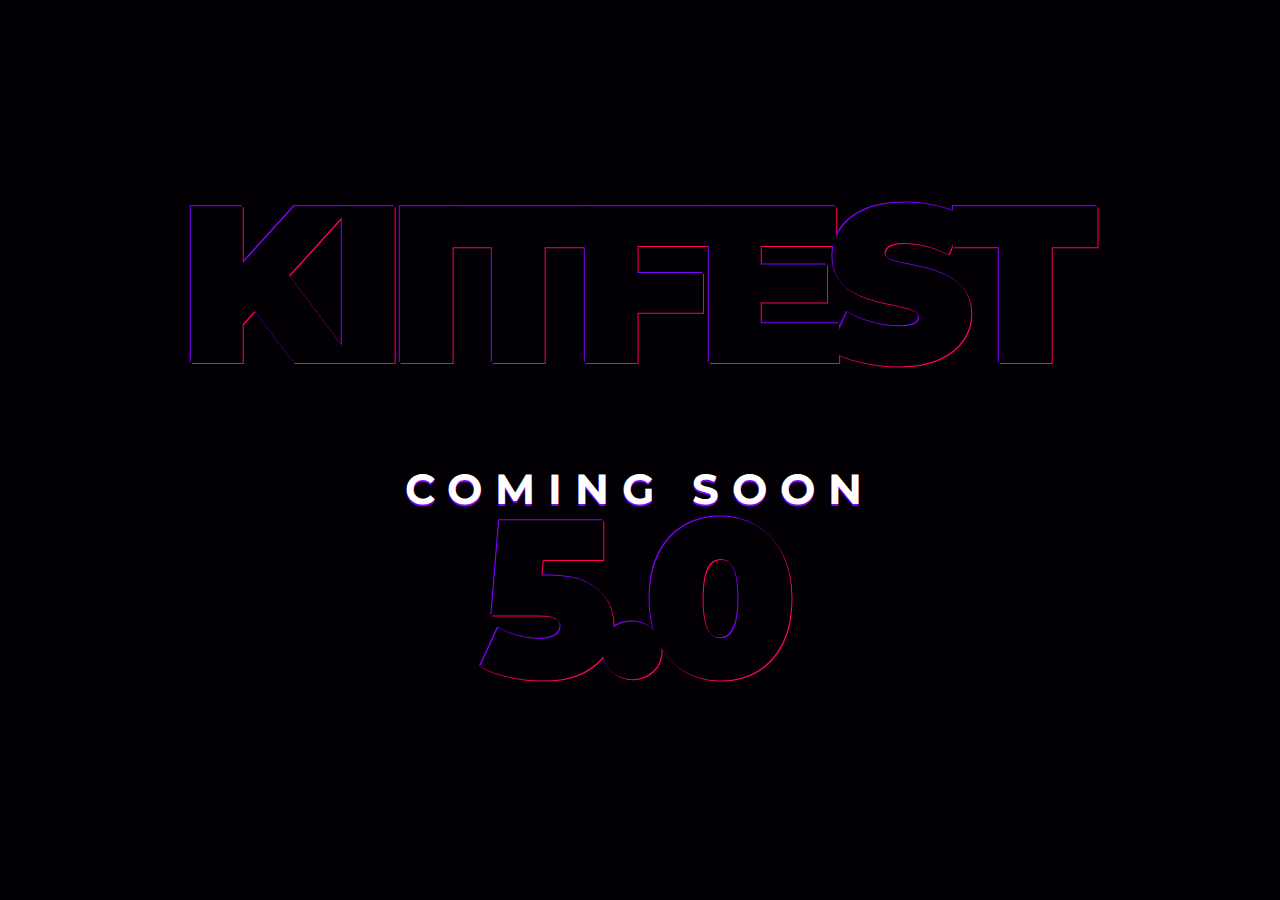
<file: 404/index.html>
<!DOCTYPE html>
<html lang="en">

<head>
	<meta charset="utf-8">
	<meta http-equiv="X-UA-Compatible" content="IE=edge">
	<meta name="viewport" content="width=device-width, initial-scale=1">
	<!-- The above 3 meta tags *must* come first in the head; any other head content must come *after* these tags -->

	<title>KIITFEST 5.0</title>

	<!-- Google font -->
	<link href="https://fonts.googleapis.com/css?family=Montserrat:700,900" rel="stylesheet">

	<!-- Custom stlylesheet -->
	<link type="text/css" rel="stylesheet" href="css/style.css" />

	<!-- HTML5 shim and Respond.js for IE8 support of HTML5 elements and media queries -->
	<!-- WARNING: Respond.js doesn't work if you view the page via file:// -->
	<!--[if lt IE 9]>
		  <script src="https://oss.maxcdn.com/html5shiv/3.7.3/html5shiv.min.js"></script>
		  <script src="https://oss.maxcdn.com/respond/1.4.2/respond.min.js"></script>
		<![endif]-->

</head>

<body>

	<div id="notfound">
		<div class="notfound">
			<div class="notfound-404">
				<h1>KIITFEST 5.0</h1><br/>
				<h2>COMING SOON</h2>
			</div>
			
		</div>
	</div>

</body><!-- This templates was made by Colorlib (https://colorlib.com) -->

</html>
</file>
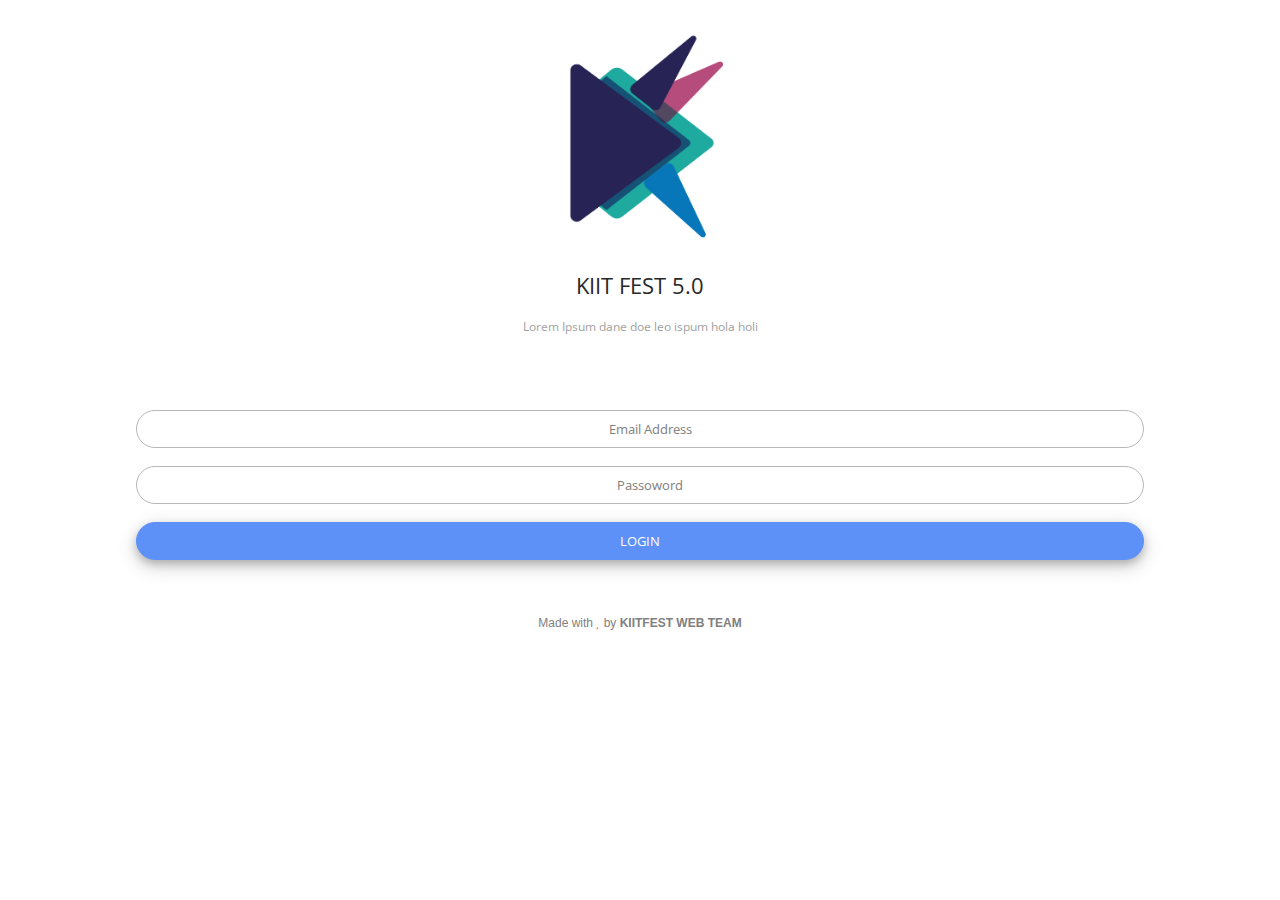
<file: register/index.html>
<html lang="en"><head>
<link href="https://fonts.googleapis.com/css?family=Open+Sans:300" rel="stylesheet">
<link href="https://cdnjs.cloudflare.com/ajax/libs/font-awesome/4.7.0/css/font-awesome.min.css" rel="stylesheet">
<link rel="stylesheet" href="https://use.fontawesome.com/releases/v5.0.12/css/all.css" integrity="sha384-G0fIWCsCzJIMAVNQPfjH08cyYaUtMwjJwqiRKxxE/rx96Uroj1BtIQ6MLJuheaO9" crossorigin="anonymous">
<link rel="manifest" href="manifest.json">



<title>SalesAuth</title>
<meta charset="utf-8">
<meta name="viewport" content="width=device-width, initial-scale=1">
<style>
* {
    box-sizing: border-box;
    font-family: Arial, Helvetica, sans-serif;
}

body {
  margin: 0;
  font-family: Arial, Helvetica, sans-serif;
}
::placeholder {
    color:gray;
    opacity: 1;font-family: 'Open Sans', sans-serif;

    padding-left: 20px;/* Firefox */
}
/* Style the content */
.content {
    background-color: white;
    font-family: 'Open Sans', sans-serif;

    padding: 20px;
    height: 400px; /* Should be removed. Only for demonstration */
}

/* Style the footer */
.footer {
    background-color: white;
    padding: 10px;
    padding-top: 10px;
}
</style>
</head>
<body>

<div class="content"><center>
<img src="kf.png" height="250px" style="padding-bottom: 10px"><br>
<font style="font-family: 'Open Sans', sans-serif;font-size: 22px;color: #292929;">KIIT FEST 5.0</font><br><br>
<font style="font-family: 'Open Sans', sans-serif;font-size: 12px;color: #a09f9f;">
  Lorem Ipsum dane doe leo ispum hola holi 
</font>

</center>
 </div>

<div class="footer"><center>

<form method="POST" action="checklogin.php">
  <input type="email" placeholder="Email Address" name="email" style="border: 0.7px #b9b7b7 solid;border-radius: 20px;width: 80%;height: 38px;text-align: center;outline: none;color: gray">
  <br><br>
<input type="password" placeholder="Passoword" name="password" style="border: 0.7px #b9b7b7 solid;border-radius: 20px;width: 80%;height: 38px;text-align: center;outline: none;color: gray">
  <br><br>
<button type="submit" style="border: 0.7px  #5e91f8 solid;border-radius: 20px;width: 80%;height: 38px;background-color: #5e91f8;box-shadow: 0 4px 8px 0 rgba(0, 0, 0, 0.2), 0 6px 20px 0 rgba(0, 0, 0, 0.19);color:white;font-family: 'Open Sans', sans-serif;

  " ;="">LOGIN
</button>
</form>
  </center>

</div><center><div style="margin-top: 30px;bottom: 0px;height: 30px;width: 100%; font-size: 12px;color: gray">Made with <i class="fas fa-heart" style="color: red;"></i> by <b>KIITFEST WEB TEAM</b>
</div></center>




</body></html>
</file>
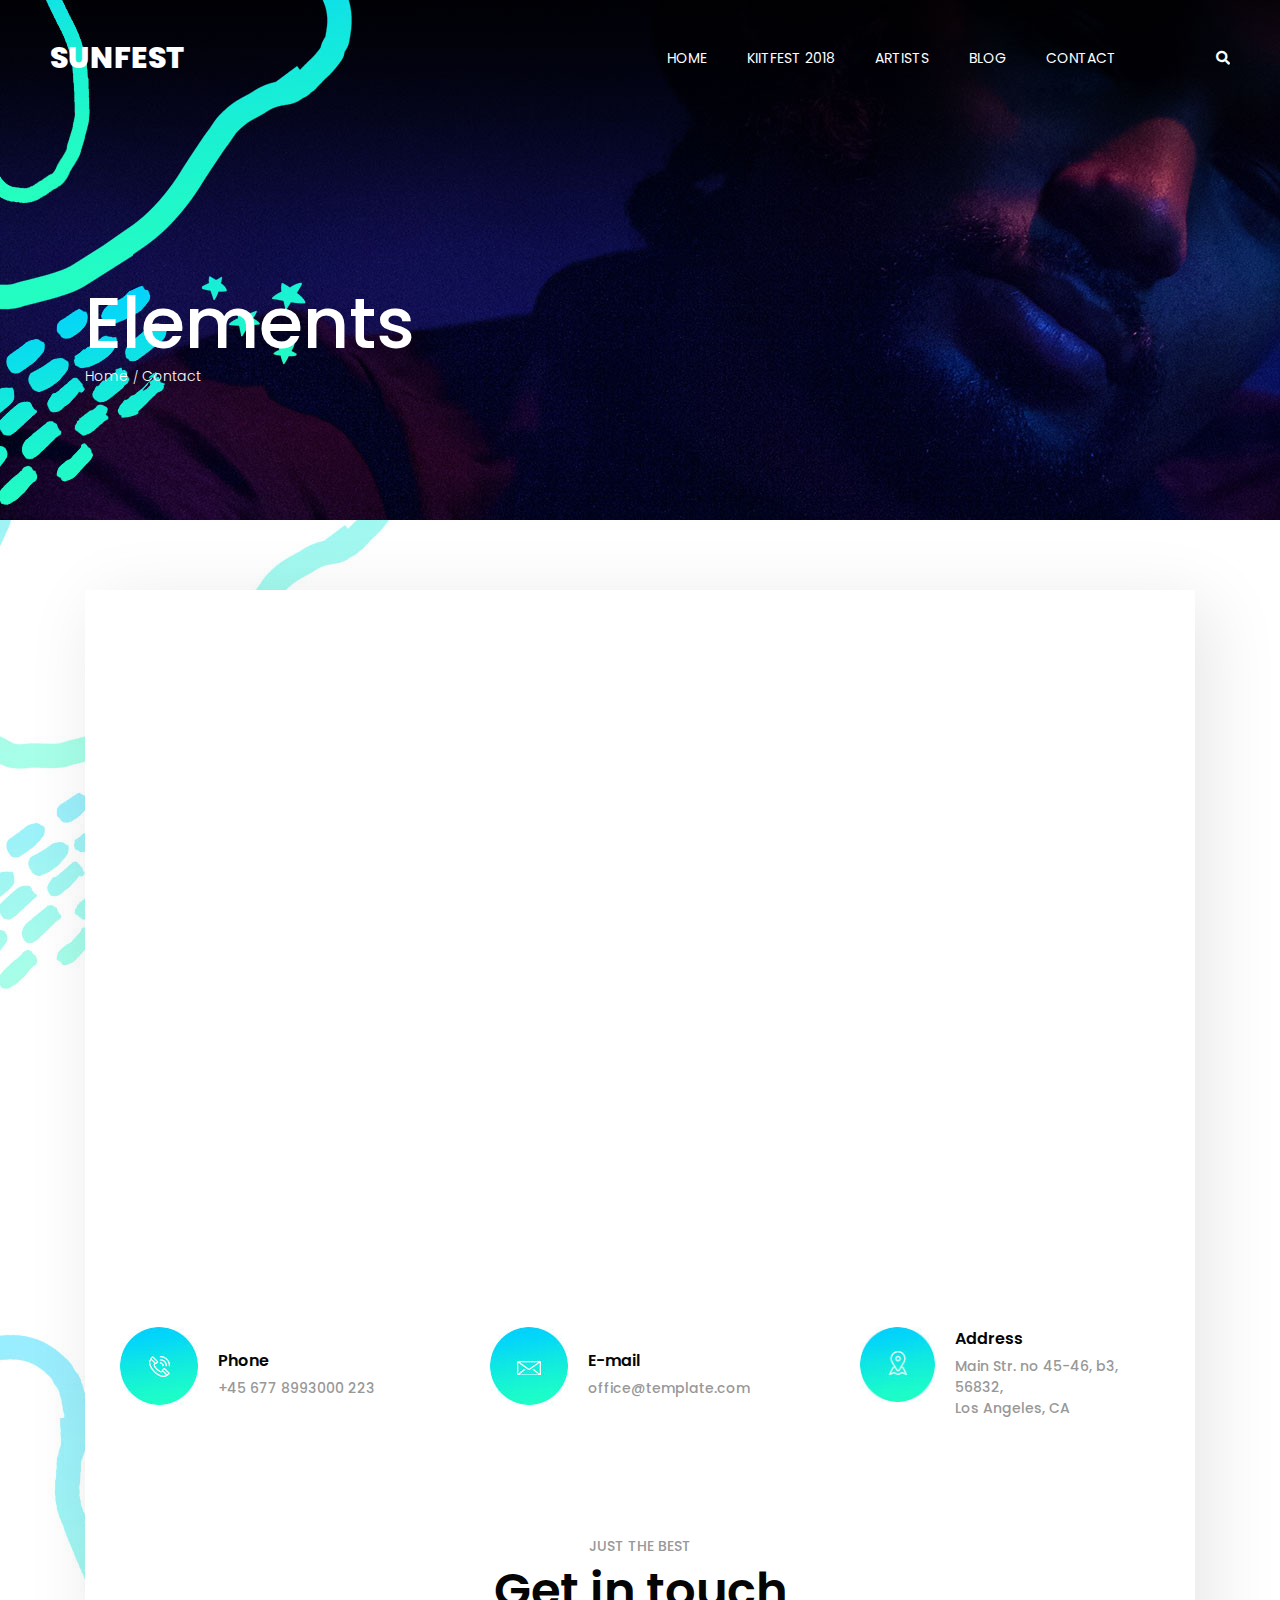
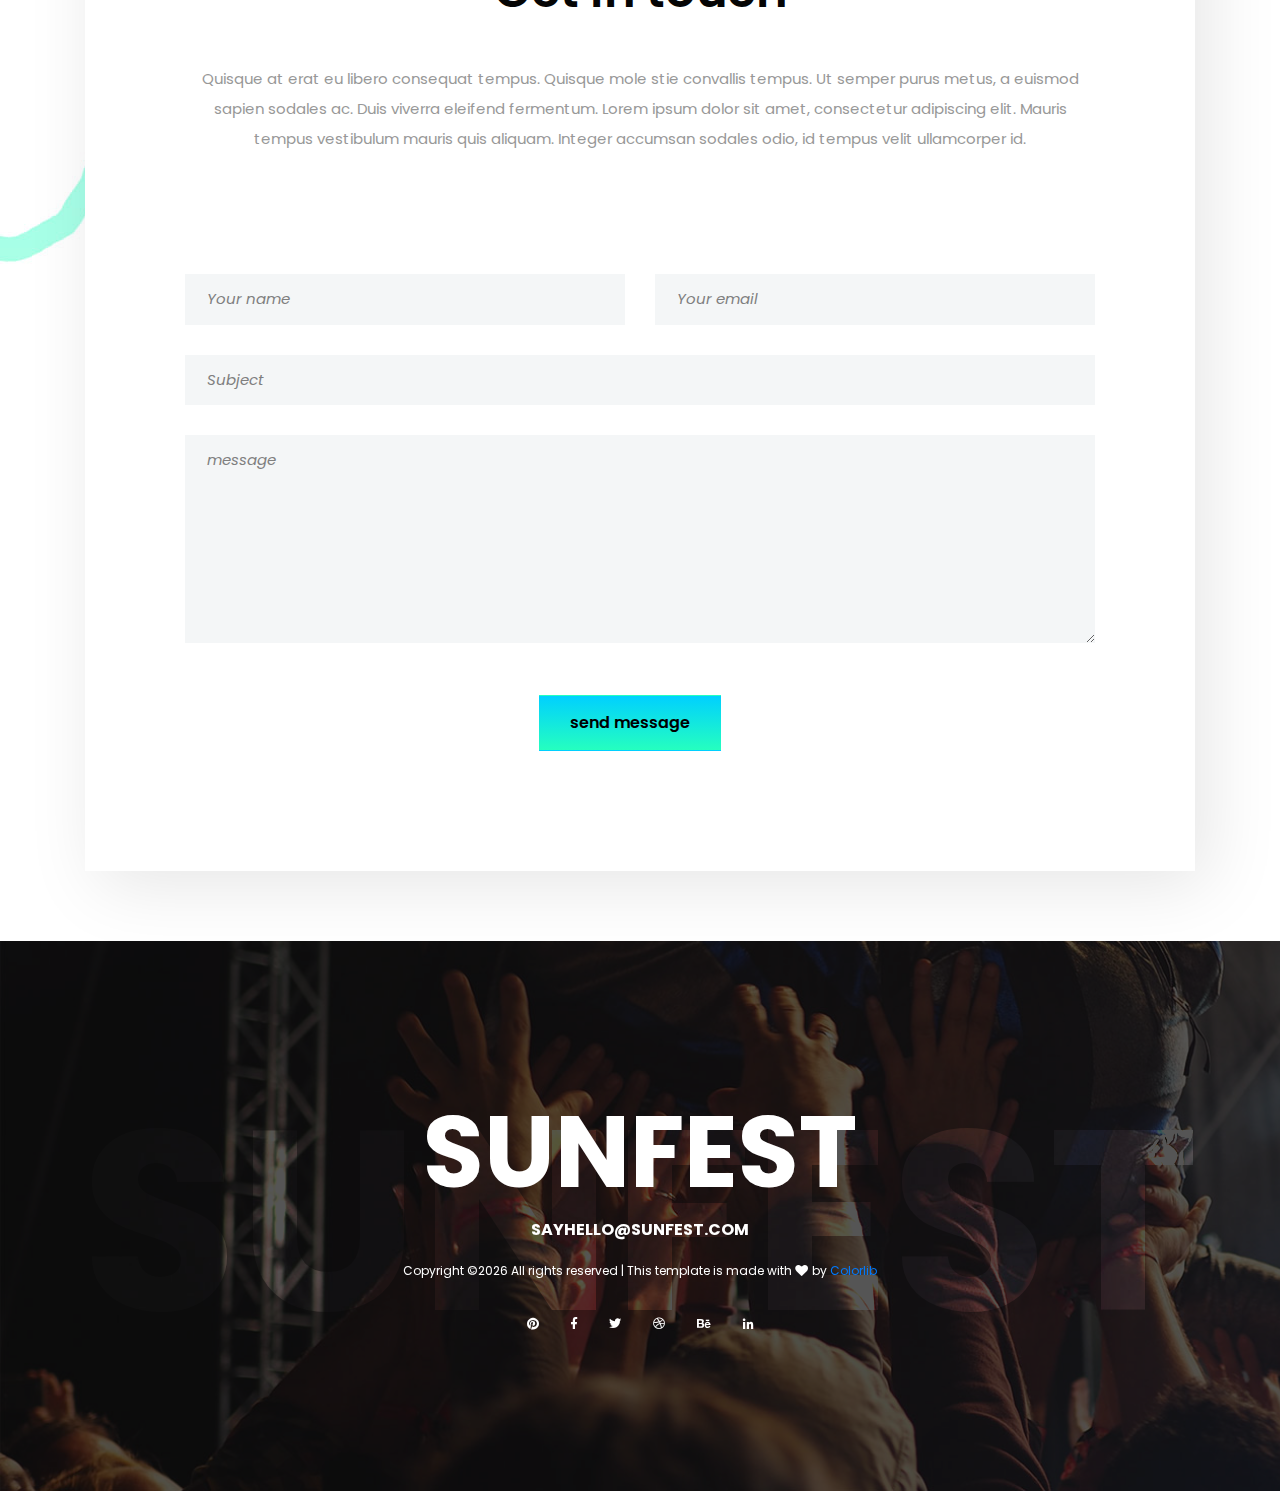
<file: contact.html>
<!DOCTYPE html>
<html lang="en" dir="ltr">
<head>
    <!-- Required meta tags -->
    <meta charset="utf-8">
    <meta name="viewport" content="width=device-width, initial-scale=1, shrink-to-fit=no">

    <title>Hello World!</title>

    <link href="https://fonts.googleapis.com/css?family=Poppins:300,400,500,600,700" rel="stylesheet">
    <!-- Bootstrap CSS -->
    <link rel="stylesheet" href="css/bootstrap.min.css">

    <!-- FontAwesome CSS -->
    <link rel="stylesheet" href="css/fontawesome-all.min.css">

    <!-- Swiper CSS -->
    <link rel="stylesheet" href="css/swiper.min.css">

    <!-- Styles -->
    <link rel="stylesheet" href="style.css">
</head>

<body class="contact-page">
    <header class="site-header">
        <div class="header-bar">
            <div class="container-fluid">
                <div class="row align-items-center">
                    <div class="col-10 col-lg-4">
                        <h1 class="site-branding flex">
                            <a href="#">SUNFEST</a>
                        </h1>
                    </div>

                    <div class="col-2 col-lg-8">
                        <nav class="site-navigation">
                            <div class="hamburger-menu d-lg-none">
                                <span></span>
                                <span></span>
                                <span></span>
                                <span></span>
                            </div><!-- .hamburger-menu -->

                            <ul>
                                <li><a href="index.html">HOME</a></li>
                                <li><a href="about-us.html">KIITFEST 2018</a></li>
                                <li><a href="#">ARTISTS</a></li>
                                <li><a href="blog.html">BLOG</a></li>
                                <li><a href="#">CONTACT</a></li>
                                <li><a href="#"><i class="fas fa-search"></i></a></li>
                            </ul><!-- flex -->
                        </nav><!-- .site-navigation -->
                    </div><!-- .col-12 -->
                </div><!-- .row -->
            </div><!-- container-fluid -->
        </div><!-- header-bar -->
    </header><!-- .site-header -->

    <div class="page-header">
        <div class="container">
            <div class="row">
                <div class="col-12">
                    <div class="entry-header">
                        <h2 class="entry-title">Elements</h2>

                        <ul class="breadcrumbs flex align-items-center">
                            <li><a href="#">Home</a></li>
                            <li>Contact</li>
                        </ul><!-- .breadcrumbs -->
                    </div><!-- entry-header -->
                </div><!-- col-12 -->
            </div><!-- row -->
        </div><!-- container -->
    </div><!-- page-header -->

    <div class="container">
        <div class="main-content">
            <div class="contact-page-map">
                <iframe id="gmap_canvas" src="https://maps.google.com/maps?q=university of san francisco&t=&z=15&ie=UTF8&iwloc=&output=embed" frameborder="0" scrolling="no" marginheight="0" marginwidth="0"></iframe>
            </div><!-- map -->

            <div class="contact-details">
                <div class="container">
                    <div class="row">
                        <div class="col-12 col-md-6 col-lg-4">
                            <div class="contact-medium flex align-items-center">
                                <figure class="contact-icon">
                                    <img src="images/phone.jpg" alt="phone icon">
                                </figure><!-- phone-icon -->

                                <div class="contact-content">
                                    <div class="entry-title">
                                        Phone
                                    </div><!-- entry-title -->
                                    <div class="entry-content">
                                        +45 677 8993000 223
                                    </div><!-- entry-content -->
                                </div><!-- phone-number -->
                            </div><!-- contact-phone -->
                        </div><!-- col-4 -->

                        <div class="col-12 col-md-6 col-lg-4 mt-5 mt-md-0">
                            <div class="contact-medium flex align-items-center">
                                <figure class="contact-icon">
                                    <img src="images/mail.jpg" alt="phone icon">
                                </figure><!-- phone-icon -->

                                <div class="contact-content">
                                    <div class="entry-title">
                                        E-mail
                                    </div><!-- entry-title -->
                                    <div class="entry-content">
                                        office@template.com
                                    </div><!-- entry-content -->
                                </div><!-- phone-number -->
                            </div><!-- contact-phone -->
                        </div><!-- col-4 -->

                        <div class="col-12 col-md-6 col-lg-4 mt-5 mt-lg-0">
                            <div class="contact-medium flex align-items-center">
                                <figure class="contact-icon">
                                    <img src="images/place.jpg" alt="phone icon">
                                </figure><!-- phone-icon -->

                                <div class="contact-content">
                                    <div class="entry-title">
                                        Address
                                    </div><!-- entry-title -->
                                    <div class="entry-content">
                                        Main Str. no 45-46, b3, 56832,<br>
                                        Los Angeles, CA
                                    </div><!-- entry-content -->
                                </div><!-- phone-number -->
                            </div><!-- contact-phone -->
                        </div><!-- col-4 -->
                    </div><!-- row -->
                </div>
            </div><!-- contact-details -->

            <div class="get-in-touch">
                <div class="entry-header">
                    <div class="entry-title">
                        <p>JUST THE BEST</p>
                        <h2>Get in touch</h2>
                    </div><!-- entry-title -->
                </div><!-- entry-header -->

                <div class="entry-content">
                    <p>Quisque at erat eu libero consequat tempus. Quisque mole stie convallis tempus.
                        Ut semper purus metus, a euismod sapien sodales ac. Duis viverra eleifend fermentum.
                         Lorem ipsum dolor sit amet, consectetur adipiscing elit. Mauris tempus vestibulum mauris quis aliquam.
                        Integer accumsan sodales odio, id tempus velit ullamcorper id.</p>
                </div><!-- entry-content -->

                <div class="contact-form">
                    <div class="row">
                        <div class="col-12 col-md-6">
                            <input type="text" placeholder="Your name">
                        </div><!-- col-4 -->

                        <div class="col-12 col-md-6">
                            <input type="email" placeholder="Your email">
                        </div><!-- col-6 -->

                        <div class="col-12">
                            <input type="text" placeholder="Subject">
                        </div>

                        <div class="col-12">
                            <textarea name="name" rows="8" cols="80" placeholder="message"></textarea>
                        </div>

                        <div class="col-12 submit flex justify-content-center">
                            <input type="submit" name="" value="send message" class="btn">
                        </div>

                    </div><!-- row -->
                </div><!-- contact-form -->
            </div><!-- newsletter-subscribe -->
        </div><!-- main-content -->
    </div><!-- container -->

    <footer class="site-footer">
        <div class="footer-cover-title flex justify-content-center align-items-center">
            <h2>SUNFEST</h2>
        </div><!-- .site-footer -->

        <div class="footer-content-wrapper">
            <div class="container">
                <div class="row">
                    <div class="col-12">
                        <div class="entry-title">
                            <a href="#">SUNFEST</a>
                        </div><!-- entry-title -->

                        <div class="entry-mail">
                            <a href="#">SAYHELLO@SUNFEST.COM</a>
                        </div><!-- .entry-mail -->

                        <div class="copyright-info">
                            <!-- Link back to Colorlib can't be removed. Template is licensed under CC BY 3.0. -->
Copyright &copy;<script>document.write(new Date().getFullYear());</script> All rights reserved | This template is made with <i class="fa fa-heart" aria-hidden="true"></i> by <a href="https://colorlib.com" target="_blank">Colorlib</a>
<!-- Link back to Colorlib can't be removed. Template is licensed under CC BY 3.0. -->
                        </div><!-- copyright-info -->

                        <div class="footer-social">
                            <ul class="flex justify-content-center align-items-center">
                                <li><a href="#"><i class="fab fa-pinterest"></i></a></li>
                                <li><a href="#"><i class="fab fa-facebook-f"></i></a></li>
                                <li><a href="#"><i class="fab fa-twitter"></i></a></li>
                                <li><a href="#"><i class="fab fa-dribbble"></i></a></li>
                                <li><a href="#"><i class="fab fa-behance"></i></a></li>
                                <li><a href="#"><i class="fab fa-linkedin-in"></i></a></li>
                            </ul>
                        </div><!-- footer-social -->
                    </div><!-- col -->
                </div><!-- row -->
            </div><!-- container -->
        </div><!-- footer-content-wrapper -->
    </footer><!-- site-footer -->

    <script type='text/javascript' src='js/jquery.js'></script>
    <script type='text/javascript' src='js/masonry.pkgd.min.js'></script>
    <script type='text/javascript' src='js/jquery.collapsible.min.js'></script>
    <script type='text/javascript' src='js/swiper.min.js'></script>
    <script type='text/javascript' src='js/jquery.countdown.min.js'></script>
    <script type='text/javascript' src='js/circle-progress.min.js'></script>
    <script type='text/javascript' src='js/jquery.countTo.min.js'></script>
    <script type='text/javascript' src='js/custom.js'></script>
</body>
</html>
</file>
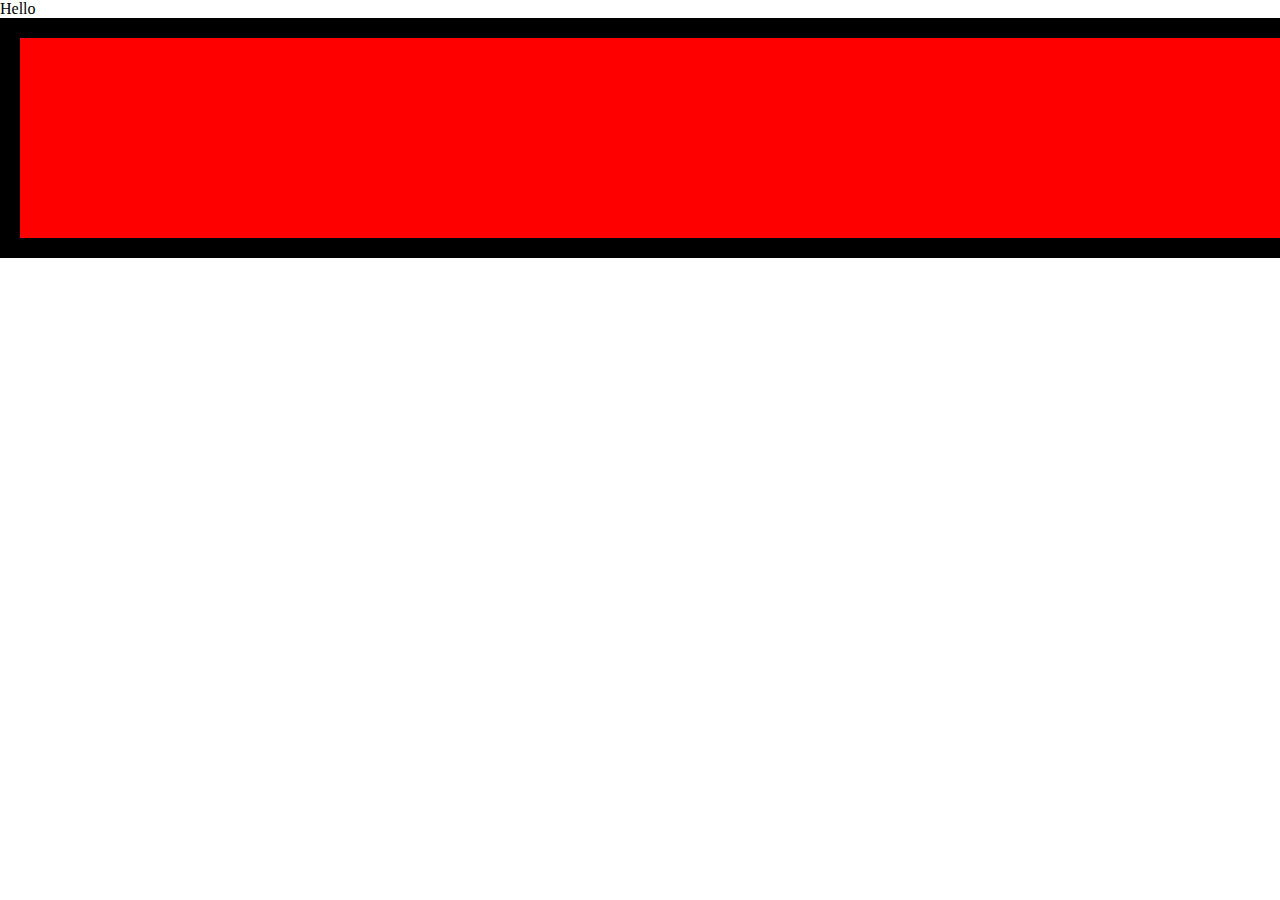
<file: register/home.html>
<!DOCTYPE html>
<html>
<head>
	<meta name="viewport" content="width=device-width, initial-scale=1">

	<title></title>
</head>
<body style="margin: 0px;">
	Hello
<div style="width:100%;height: 200px;background-color: black;padding: 20px;">
<div style="background-color: red;height: 200px"></div>
</div>
</body>
</html>
</file>
<file: 404/css/style.css>
* {
  -webkit-box-sizing: border-box;
          box-sizing: border-box;
}

body {
  padding: 0;
  margin: 0;
}

#notfound {
  position: relative;
  height: 100vh;
  background: #030005;
}

#notfound .notfound {
  position: absolute;
  left: 50%;
  top: 50%;
  -webkit-transform: translate(-50%, -50%);
      -ms-transform: translate(-50%, -50%);
          transform: translate(-50%, -50%);
}

.notfound {
  max-width: 767px;
  width: 100%;
  line-height: 1.4;
  text-align: center;
}

.notfound .notfound-404 {
  position: relative;
  height: 180px;
  margin-bottom: 20px;
  z-index: -1;
}

.notfound .notfound-404 h1 {
  font-family: 'Montserrat', sans-serif;
  position: absolute;
  left: 50%;
  top: 50%;
  -webkit-transform: translate(-50% , -50%);
      -ms-transform: translate(-50% , -50%);
          transform: translate(-50% , -50%);
  font-size: 224px;
  font-weight: 900;
  margin-top: 0px;
  margin-bottom: 0px;
  margin-left: -12px;
  color: #030005;
  text-transform: uppercase;
  text-shadow: -1px -1px 0px #8400ff, 1px 1px 0px #ff005a;
  letter-spacing: -20px;
}


.notfound .notfound-404 h2 {
  font-family: 'Montserrat', sans-serif;
  position: absolute;
  left: 0;
  right: 0;
  top: 110px;
  font-size: 42px;
  font-weight: 700;
  color: #fff;
  text-transform: uppercase;
  text-shadow: 0px 2px 0px #8400ff;
  letter-spacing: 13px;
  margin: 0;
}

.notfound a {
  font-family: 'Montserrat', sans-serif;
  display: inline-block;
  text-transform: uppercase;
  color: #ff005a;
  text-decoration: none;
  border: 2px solid;
  background: transparent;
  padding: 10px 40px;
  font-size: 14px;
  font-weight: 700;
  -webkit-transition: 0.2s all;
  transition: 0.2s all;
}

.notfound a:hover {
  color: #8400ff;
}

@media only screen and (max-width: 767px) {
    .notfound .notfound-404 h2 {
        font-size: 24px;
    }
}

@media only screen and (max-width: 480px) {
  .notfound .notfound-404 h1 {
      font-size: 182px;
  }
}
</file>
<file: style.css>
/*------------------------------------------------------------
# Global classes
------------------------------------------------------------*/
.flex {
    display: flex;
}

body {
    font-family: 'Poppins', sans-serif;
    font-size: 15px;
    font-weight: normal;
    color: hsl(0, 0%, 90%);

}

@font-face {
    font-family: "mountains";
    src: url(fonts/beyond_the_mountains.ttf);
    src: url(fonts/beyond_the_mountains.otf);
    font-weight: 400;
}

.d-col-n {
    position: relative;
    width: 100%;
    min-height: 1px;
    padding-right: 15px;
    padding-left: 15px;
    -webkit-box-flex: 0;
    -ms-flex: 0 0 20%;
    flex: 0 0 20%;
    max-width: 20%;
}

/*------------------------------------------------------------
# site-header
------------------------------------------------------------*/
.home-page {
    background: url(images/middle-cover.jpg) no-repeat;
}

.site-header {
    position: relative;
    width: 100%;
}

.site-header figure {
    margin: 0;
    padding: 0;
}

.site-header figure img {
    max-width: 100%;
}

/*------------------------------------------------------------
## header-bar
------------------------------------------------------------*/
.site-header .header-bar {
    position: absolute;
    top: 0;
    left: 0;
    z-index: 99;
    width: 100%;
    padding: 40px 0;
}

.header-bar .site-branding {
    margin-bottom: 0;
    font-size: 30px;
    font-weight: 800;
}

.header-bar .site-branding a {
    color: hsl(0, 0%, 100%);
    text-decoration: none;
}

/*------------------------------------------------------------
### site-navigation
------------------------------------------------------------*/
/*
  Hamburger Menu
----------------------------------------*/
.hamburger-menu {
    position: relative;
    width: 100%;
    max-width: 24px;
    height: 22px;
    margin-left: auto;
    transition: .5s ease-in-out;
    cursor: pointer;
}

.hamburger-menu span {
    display: block;
    position: absolute;
    height: 2px;
    width: 100%;
    background: #fff;
    border-radius: 10px;
    opacity: 1;
    left: 0;
    transition: .25s ease-in-out;
}

.hamburger-menu span:nth-child(1) {
    top: 2px;
}

.hamburger-menu span:nth-child(2),
.hamburger-menu span:nth-child(3) {
    top: 10px;
}

.hamburger-menu span:nth-child(4) {
    top: 18px;
}

.hamburger-menu.open span:nth-child(1) {
    top: 18px;
    width: 0;
    left: 50%;
}

.hamburger-menu.open span:nth-child(2) {
    transform: rotate(45deg);
}

.hamburger-menu.open span:nth-child(3) {
    transform: rotate(-45deg);
}

.hamburger-menu.open span:nth-child(4) {
    top: 18px;
    width: 0;
    left: 50%;
}

.site-navigation {
    position: absolute;
    top: -11px;
    right: 15px;
    z-index: 9999;
    width: 100%;
    height: 22px;
    overflow: hidden;
    list-style: none;
    transition: all .35s;
    color: hsl(0, 0%, 100%);
}

.site-navigation.show {
    height: auto;
}

.site-navigation ul {
    position: fixed;
    top: 0;
    left: -320px;
    z-index: 9999;
    width: 320px;
    height: 100vh;
    overflow-x: scroll;
    padding: 30px;
    margin: 0;
    background: #050505;
    transition: all 0.35s;
}

.site-navigation.show ul {
    left: 0;
}

.site-navigation ul li {
    display: block;
    padding: 15px 0;
}

.site-navigation ul li a {
    display: block;
    color: #fff;
    transition: all 0.35s;
    text-decoration: none;
    font-size: 14px;
    padding-left: 40px;
}

@media screen and (min-width: 992px) {
    .header-bar .site-branding {
        margin-left: 35px;
    }

    .site-navigation {
        position: relative;
        top: auto;
        right: auto;
        height: auto;
        padding-right: 35px;
        background: transparent;
    }

    .site-navigation ul {
        display: flex;
        flex-wrap: wrap;
        justify-content: flex-end;
        align-items: center;
        position: relative;
        top: auto;
        left: auto;
        width: 100%;
        height: auto;
        padding: 0;
        overflow: auto;
        background: transparent;
    }

    .site-navigation ul li {
        padding: 0;
    }

    .site-navigation ul li:nth-last-of-type(1) {
        padding-left: 60px;
    }

    .site-navigation ul li a {
        color: #fff;
    }
}

/*------------------------------------------------------------
# hero
-----------------------------------------------------------*/
.hero-content {
    padding: 100px 0;
    background: url("images/cover2.gif") no-repeat;
    background-position: center;
    background-size: cover;
}

.hero-content .entry-header {
    position: relative;
    text-align: center;
}

.hero-content .entry-header h2 {
    padding: 50px;
    margin: 0;
    font-family: Comic Sans MS;
    font-size:70px;
    background: -webkit-linear-gradient(#00d0ff, #25ffbf);
    -webkit-background-clip: text;
    -webkit-text-fill-color: transparent;
}

.hero-content .entry-header .entry-meta-date {
    position: absolute;
    width: 100%;
    top: 20px;
    font-family: 'Poppins', sans-serif;
    font-size: 24px;
    font-weight: 500;
    color: hsl(0, 0%, 90%);
    text-align: center;
}

@media screen and (min-width: 992px) {
    .hero-content .entry-header h2 {
        font-size: 80px;
        letter-spacing: 25px;
    }

    .hero-content .entry-header .entry-meta-date {
        top: 60px;
    }
}

/*------------------------------------------------------------
## countdown
------------------------------------------------------------*/
.countdown {
    margin-top: 40px;
}

.countdown-holder {
    min-width: 150px;
    margin-bottom: 30px;
}

.countdown-holder .dday,
.countdown-holder .dhour,
.countdown-holder .dmin,
.countdown-holder .dsec {
    display: block;
    font-size: 40px;
    font-weight: 600;
    line-height: 1;
    color: hsl(0, 0%, 100%);
}


.countdown-holder label {
    display: block;
    font-size: 18px;
    font-weight: 600;
    color: hsl(0, 0%, 100%);
}

/*------------------------------------------------------------
## hero-content entry-footer
------------------------------------------------------------*/
.hero-content .entry-footer {
    margin-top: 125px;
    text-align: center;
}

.hero-content .entry-footer .btn {
    background: hsl(0, 0%, 100%);
    padding: 16px 40px;
    border-radius: 0;
    margin-right: 20px;
    color: hsl(0, 0%, 17%);
    font-weight: 600;
}

.hero-content .entry-footer a:hover, .hero-content .entry-footer .current {
    background: -webkit-linear-gradient(#00d0ff, #25ffbf);
    color: hsl(0, 0%, 0%);
}

/*------------------------------------------------------------
# The Lineup Artists - Headliners
------------------------------------------------------------*/
.content-section {
    min-height: 1640px;
    width: 100%;
    padding-bottom: 120px;
    background: url("images/middle-cover.jpg") no-repeat;
    background-size: 100% auto;
}

.content-section .middle-cover {
    margin: 0;
    padding: 0;
    position: relative;
}

.content-section .middle-cover img {
    max-width: 100%;
}

/*------------------------------------------------------------
## lineup-artists-headline
------------------------------------------------------------*/
.lineup-artists-headline {
    margin-top: 115px;
}

.lineup-artists-headline .entry-title p {
    margin: 0;
    padding: 0;
    font-size: 14px;
    font-weight: 600;
    color: hsl(0, 0%, 48%);
}

.lineup-artists-headline .entry-title h2 {
    width: 100%;
    font-size: 48px;
    font-weight: 600;
    color: hsl(0, 0%, 0%);
}

/*------------------------------------------------------------
## lineup-artists
------------------------------------------------------------*/
.lineup-artists {
    padding-top: 80px;
}

.lineup-artists .featured-image {
    margin: 0;
    padding: 0;
}

.lineup-artists .featured-image {
    width: 100%;
}

.lineup-artists .featured-image img {
    width: 100%;
    max-width: 100%;
}

/*------------------------------------------------------------
### lineup-artists-wrap
------------------------------------------------------------*/
.lineup-artists .lineup-artists-wrap {
    margin-top: 80px;
}

.lineup-artists .lineup-artists-wrap .lineup-artists-description {
    position: relative;
    width: 100%;
}

.lineup-artists .lineup-artists-wrap .lineup-artists-description-container {
    position: relative;
    padding: 30px;
    background: hsl(0, 0%, 100%);
    box-shadow: 50px 40px 115px rgba(0, 0, 0, 0.1);
}

.lineup-artists-description .entry-title {
    font-size: 30px;
    font-weight: 600;
    color: hsl(0, 0%, 9%);
}

.lineup-artists-description .entry-content {
    margin-top: 20px;
    font-size: 15px;
    color: hsl(0, 0%, 60%);
    line-height: 2;
}

.lineup-artists-wrap .box-link {
    position: absolute;
    margin: 0;
    padding: 0;
    top: -24px;
    right: 50px;
    z-index: 999;
}

@media screen and (min-width: 768px) {
    .lineup-artists .lineup-artists-wrap {
        margin-top: 30px;
    }

    .lineup-artists .featured-image {
        max-width: 360px;
    }

    .lineup-artists .lineup-artists-wrap .lineup-artists-description {
        width: calc(100% - 360px);
    }

    .lineup-artists .lineup-artists-wrap .lineup-artists-description-container {
        position: absolute;
        z-index: 99;
        top: 100px;
        left: -75px;
        width: calc(100% + 75px);
    }

    .lineup-artists .lineup-artists-wrap:nth-of-type(even) .lineup-artists-description-container {
        right: -75px;
        left: auto;
    }

    .lineup-artists .lineup-artists-wrap:nth-of-type(even) .box-link {
        right: auto;
        left: 50px;
    }
}

@media screen and (min-width: 992px) {
    .lineup-artists .lineup-artists-wrap .lineup-artists-description-container {
        padding: 50px;
    }
}


@media screen and (min-width: 1200px) {
    .lineup-artists .lineup-artists-wrap .lineup-artists-description-container {
        max-width: 660px;
    }

    .lineup-artists .lineup-artists-wrap:nth-last-of-type(1) {
        margin-left: 80px;
    }
}

/*------------------------------------------------------------
# the-complete-lineup
------------------------------------------------------------*/
.the-complete-lineup {
    margin-top: 115px;
}

.the-complete-lineup .entry-title p {
    margin: 0;
    padding: 0;
    font-size: 14px;
    font-weight: 600;
    color: hsl(0, 0%, 48%);
}

.the-complete-lineup .entry-title h2 {
    width: 100%;
    margin: 0;
    font-size: 48px;
    font-weight: 600;
    color: hsl(0, 0%, 0%);
}

/*------------------------------------------------------------
## the-complete-lineup-artists
------------------------------------------------------------*/
.the-complete-lineup-artists {
    position: relative;
    margin-top: 110px;
    height: auto;
}

.the-complete-lineup-artists .artist-single {
    margin-bottom: 0px;
}

.the-complete-lineup-artists .artist-single:nth-of-type(even) {
    margin-top: 120px;
}

.the-complete-lineup-artists .artist-single figure {
    margin: 0;
    padding: 0;
    width: 100%;
}

.the-complete-lineup-artists .artist-single .box-link {
    position: absolute;
    top: 15px;
    left: 232px;
    cursor: pointer;
}

.the-complete-lineup-artists .artist-single .featured-image img {
    max-width: 100%;
    height: auto;
    width: 255px;
}

.the-complete-lineup-artists .artist-single .featured-image a {
    display: block;
}

.the-complete-lineup-artists .artist-single h2 {
    margin-top: 38px;
    font-size: 24px;
    font-weight: 600;
    color: hsl(0, 0%, 2%);
    text-align: center;
}

@media screen and (min-width: 768px) {
    .the-complete-lineup-artists .artist-single:nth-child(6) {
        margin-top: 0;
    }
}


@media screen and (min-width: 1200px) {
    .the-complete-lineup-artists .artist-single:nth-child(1) {
        margin-top: 2px;
    }

    .the-complete-lineup-artists .artist-single:nth-child(2) {
        margin-top: 90px;
    }

    .the-complete-lineup-artists .artist-single:nth-child(3) {
        margin-top: 48px;
    }

    .the-complete-lineup-artists .artist-single:nth-child(4) {
        margin-top: 0;
    }

    .the-complete-lineup-artists .artist-single:nth-child(5) {
        margin-top: 75px;
    }

    .the-complete-lineup-artists .artist-single:nth-child(6) {
        margin-top: 165px;
    }

    .the-complete-lineup-artists .artist-single:nth-child(7) {
        margin-top: 25px;
    }

    .the-complete-lineup-artists .artist-single:nth-child(8) {
        margin-top: 75px;
    }
}

/*------------------------------------------------------------
# see the-complete-lineup button
------------------------------------------------------------*/
.see-complete-lineup {
    margin-top: 105px
}

.see-complete-lineup .entry-footer .btn {
    padding: 15px 35px;
    border-radius: 0;
    margin-right: 20px;
    background: -webkit-linear-gradient(#00d0ff, #25ffbf);
    font-weight: 500;
}

.see-complete-lineup .entry-footer a {
    font-size: 14px;
    font-weight: 600;
    color: hsl(0, 0%, 100%);
}

/*------------------------------------------------------------
# homepage-next-events
------------------------------------------------------------*/
.homepage-next-events {
    margin-top: 100px;
}

.homepage-next-events .entry-title p {
    margin: 0;
    padding: 0;
    font-size: 14px;
    font-weight: 600;
    color: hsl(0, 0%, 48%);
}

.homepage-next-events .entry-title h2 {
    width: 100%;
    margin: 0;
    font-size: 48px;
    font-weight: 600;
    color: hsl(0, 0%, 0%);
}

/*------------------------------------------------------------
## .next-event-slider
------------------------------------------------------------*/
.next-event-slider-wrap {
    position: relative;
}

.next-event-slider {
    margin-top: 110px;
}

.next-event-slider .featured-image {
    display: block;
    margin: 0;
    position: relative;
}

.next-event-slider .featured-image img {
    display: block;
    width: 100%;
}

.next-event-slider .entry-content {
    position: absolute;
    top: 0;
    left: 0;
    z-index: 99;
    width: 100%;
    height: 100%;
    padding: 30px;
    text-align: center;
    background: rgba(0,0,0,.75);
    text-decoration: none;
    transition: all .5s;
    opacity: 0;
    visibility: hidden;
}

.next-event-slider .featured-image:hover .entry-content {
    opacity: 1;
    visibility: visible;
}

.next-event-slider .entry-content h3 {
    font-size: 24px;
    font-weight: 600;
    color: hsl(0, 0%, 100%);
}

.next-event-slider .entry-content p {
    font-size: 14px;
    color: hsl(0, 0%, 100%);
}

.next-event-slider-wrap .swiper-button-next {
    top: auto;
    bottom: -21px;
    right: auto;
    left: 50%;
    width: 42px;
    height: 42px;
    margin-left: -21px;
    background: transparent;
}

.next-event-slider-wrap .swiper-button-next img {
    width: 100%;
}

@media screen and (min-width: 768px){
    .next-event-slider-wrap .swiper-button-next {
        bottom: -42px;
        width: 84px;
        height: 84px;
        margin-left: -42px;
    }
}

/*------------------------------------------------------------
# home-page-last-news
------------------------------------------------------------*/
.home-page-last-news {
    margin-top: 220px;
}

.home-page-last-news .entry-title p {
    margin: 0;
    padding: 0;
    font-size: 14px;
    font-weight: 600;
    color: hsl(0, 0%, 48%);
}

.home-page-last-news .entry-title h2 {
    width: 100%;
    margin: 0;
    font-size: 48px;
    font-weight: 600;
    color: hsl(0, 0%, 0%);
}

/*------------------------------------------------------------
## home-page-last-news-wrap
------------------------------------------------------------*/
.home-page-last-news-wrap {
    margin-top: 110px;
}

.home-page-last-news-wrap .box-link-date {
    position: absolute;
    top: 30px;
    left: 0;
    padding: 10px 25px;
    background: -webkit-linear-gradient(#00d0ff, #25ffbf);
    font-size: 20px;
    font-weight: 500;
}

.home-page-last-news-wrap .box-link-date a {
    color: hsl(0, 0%, 100%);
    text-decoration: none;
}

.home-page-last-news-wrap .content-wrapper {
    background: hsl(0, 0%, 100%);
    box-shadow: 10px 40px 115px 27px rgba(0, 0, 0, 0.1);
}

.home-page-last-news-wrap .featured-image {
    margin: 0;
    padding: 0;
    box-shadow: 10px 40px 115px 27px rgba(0, 0, 0, 0.1);
}

.home-page-last-news-wrap .featured-image img {
    max-width: 100%;
}

.home-page-last-news-wrap .entry-content {
    padding: 35px 45px;
}

.home-page-last-news-wrap .entry-content .entry-header h2 {
    font-size: 24px;
    font-weight: 600;
    color: hsl(0, 0%, 9%);
}

.home-page-last-news-wrap .entry-content .entry-header h2 a {
    color: hsl(0, 0%, 9%);
}

.home-page-last-news-wrap .entry-content .entry-meta {
    margin-top: 6px;
    font-size: 12px;
    color: hsl(0, 0%, 9%);
    font-weight: 500;
}

.home-page-last-news-wrap .entry-content .entry-meta a {
    color: hsl(0, 0%, 10%);
}

.home-page-last-news-wrap .entry-content .entry-description {
    margin-top: 25px;
    font-size: 15px;
    color: hsl(0, 0%, 60%);
    line-height: 2;
}

.home-page-last-news-wrap .entry-content .entry-meta span {
    margin-right: 10px;
}

/*------------------------------------------------------------
# site-footer
------------------------------------------------------------*/
.site-footer {
    position: relative;
    padding: 40px 0 30px;
    background: url(images/footer-cover.jpg) no-repeat;
    background-size: cover;
}

.site-footer::before {
    position: absolute;
    content: " ";
    height: 100%;
    width: 100%;
    z-index: 3;
    background: hsla(0, 0%, 5%, 0.7);
    top: 0;
    left: 0;
}

.site-footer .footer-cover-title {
    min-height: 480px;
    width: 100%;
}

.site-footer .footer-cover-title h2 {
    font-size: 20vw;
    font-weight: 700;
    line-height: 1;
    margin-bottom: 0;
    text-align: center;
    color: hsl(0, 0%, 100%);
    mix-blend-mode: overlay;
    z-index: 2;
}

/*------------------------------------------------------------
## .site-footer footer-content-wrapper
------------------------------------------------------------*/
.footer-content-wrapper {
    position: absolute;
    width: 100%;
    height: auto;
    z-index: 4;
    top: 130px;
    left: 0;
    padding: 6px 0;
    text-align: center;
}

.footer-content-wrapper .flex {
    flex-direction: column;
}

.footer-content-wrapper .entry-title {
    text-align: center;
    margin-top: 25px;
}

.footer-content-wrapper .entry-title a {
    font-size: 52px;
    font-weight: 700;
    color: hsl(0, 0%, 100%);
    line-height: 1;
    text-decoration: none;
}

@media screen and (min-width: 576px) {
    .footer-content-wrapper .entry-title a {
        font-size: 100px;
    }
}

.footer-content-wrapper .entry-mail {
    margin-top: 16px;
    font-size: 16px;
    font-weight: 700;
    color: hsl(0, 0%, 100%);
}

.footer-content-wrapper .entry-mail a {
    text-decoration: none;
    color: hsl(0, 0%, 100%);
}

.footer-content-wrapper .copyright-info {
    margin-top: 20px;
    font-size: 12px;
    color: hsl(0, 0%, 100%);
}

.footer-content-wrapper .footer-social {
    margin-top: 32px;
}

.footer-content-wrapper .footer-social .flex {
    flex-direction: row !important;
}

.footer-content-wrapper .footer-social ul {
    margin: 0;
    padding: 0;
    list-style: none;
}

.footer-content-wrapper .footer-social ul a {
    padding: 5px 16px;
    font-size: 12px;
    color: hsl(0, 0%, 100%);
}

/*------------------------------------------------------------
# about-us
------------------------------------------------------------*/
.about-us {
    background: url("images/about-us-background.jpg") no-repeat;
    width: 100%;
    height: 100%;
}

/*------------------------------------------------------------
# site-header
------------------------------------------------------------*/
.about-us .site-header {
}

.about-us .site-header figure {
    margin: 0;
    padding: 0;
}

.about-us .site-header figure img {
    max-width: 100%;
}

/*------------------------------------------------------------
## Page Header
------------------------------------------------------------*/
.page-header {
    min-height: 520px;
    padding-top: 280px;
    background-size: cover;
}

.about-us .page-header {
    background: url("images/about-us-header-background.jpg") no-repeat;
    background-size: cover;
}

.page-header .entry-title {
    font-size: 72px;
    color: white;
    margin: 0;
    padding: 0;
}

.page-header .breadcrumbs {
    padding: 0;
    margin: 0;
    font-size: 14px;
    font-weight: 300;
    color: #fff;
    list-style: none;
}

.page-header .breadcrumbs li {
    position: relative;
    padding-right: 14px;
}

.page-header .breadcrumbs li::after {
    content: '/';
    position: absolute;
    top: 3px;
    right: 0;
    height: 20px;
    width: 14px;
    font-size: 12px;
    text-align: center;
}

.page-header .breadcrumbs li:nth-last-of-type(1)::after {
    display: none;
}

.page-header .breadcrumbs li a {
    text-decoration: none;
    color: #fff;
}

.main-content {
    margin: 70px 0;
}

.main-content .entry-header .entry-title p {
    margin: 0;
    padding: 0;
    font-size: 14px;
    font-weight: 500;
    color: #7a7a7a;
}

.main-content .entry-header .entry-title h2 {
    margin: 0;
    padding: 0;
    font-size: 48px;
    font-weight: 600;
    color: #040608;
}

.about-us .main-content .entry-content {
    margin-top: 100px;
}

.about-us .main-content .entry-content .entry-header h3 {
    margin: 0;
    padding: 0;
    font-size: 24px;
    font-weight: 600;
    color: #040608;
}

.about-us .main-content .entry-content .entry-description p {
    margin: 0 !important;
    padding: 0;
    margin-top: 25px !important;
    font-size: 15px;
    font-weight: 300;
    color: #989898;
    line-height: 2;
    word-break: break-all;
    hyphens: auto;
}

.about-us .main-content .featured-image {
    margin-top: 110px;
}

.about-us .main-content .featured-image img {
    max-width: 100%;
}

.about-us .hero-slider-images {
    margin-top: 110px;
}

.about-us .hero-slider-images .featured-images {
    position: relative;
    margin: 0;
    padding: 0;
}

.about-us .hero-slider-images .featured-images a {
    display: block;
}

.about-us .hero-slider-images .featured-images img {
    max-width: 100%;
}

.about-us .hero-slider-images .featured-images .button {
    position: absolute;
    top: 43%;
    left: 47.4%;
}

.milestones {
    padding-bottom: 120px;
}

.milestones .d-col-n {
    min-width: 150px;
}

/*------------------------------------------------------------
# Testimonials
------------------------------------------------------------*/
.testimonial-wrap {
    position: relative;
    background-image: linear-gradient(to bottom, #0196bf, #00a0bc, #00a9b3, #00b1a4, #1bb791);
}

.testimonials-container,
.testimonial-featured-image {
    position: relative;
    width: 100%;
    overflow: hidden;
}

.testimonials-container {
    padding-bottom: 60px;
}

.testimonial-content-wrap {
    padding: 120px 80px 110px 40px;
}

.testimonial-content-wrap .user-avatar {
    width: 52px;
    height: 52px;
    margin-right: 40px;
    border-radius: 50%;
    overflow: hidden;
}

.testimonial-content {
    width: calc(100% - 92px);
}

.testimonial-content-wrap .entry-title {
    font-size: 36px;
    font-weight: 600;
    color: #fff;
}

.testimonial-content-wrap .entry-content {
    margin-top: 48px;
    font-size: 15px;
    font-weight: 300;
    font-style: italic;
    color: #fff;
}

.testimonial-content-wrap .entry-footer {
    margin-top: 40px;
    font-size: 14px;
    font-weight: 600;
    color: #fff;
}

.testimonial-content-wrap .entry-footer a {
    color: #fff;
    text-decoration: none;
}

.testimonials-container .swiper-button-next {
    top: 50%;
    right: 15px;
    width: 42px;
    height: 42px;
    margin-top: -21px;
    background: transparent;
}

.testimonials-container .swiper-button-next img {
    width: 100%;
}

.testimonials-container .swiper-pagination-bullets {
    padding-left: 292px;
    text-align: left;
}

.testimonials-container .swiper-pagination-bullet {
    width: 10px;
    height: 10px;
    margin: 0 6px !important;
    background: transparent;
    border: 2px solid #fff;
    opacity: 1;
}

.testimonials-container .swiper-pagination-bullet-active {
    background: #fff;
}

.testimonial-featured-image img {
    min-width: 100%;
    width: auto;
    height: 100%;
}

@media screen and (min-width: 992px){
    .testimonials-container,
    .testimonial-featured-image {
        width: 50%;
    }

    .testimonials-container .swiper-button-next {
        right: -42px;
        width: 84px;
        height: 84px;
        margin-top: -42px;
    }
}


@media screen and (min-width: 1200px){
    .testimonials-container,
    .testimonial-featured-image {
        width: 50%;
    }

    .testimonial-content-wrap {
        padding: 120px 80px 110px 100px;
    }
}


@media screen and (min-width: 1500px){
    .testimonials-container,
    .testimonial-featured-image {
        width: 50%;
    }

    .testimonial-content-wrap {
        padding: 120px 180px 110px 200px;
    }
}

/*------------------------------------------------------------
# tickets-page
------------------------------------------------------------*/
.tickets-page {
    background: url("images/elements-total-background.jpg") no-repeat;
    width: 100%;
    height: 100%;
}

/*------------------------------------------------------------
# Page Header
------------------------------------------------------------*/
.tickets-page .page-header {
    background: url("images/tickets-page-header-background.jpg") no-repeat;
}

.tickets-page .tabs {
    margin-top: 80px;
}

.tickets-page .tabs ul {
    margin: 0;
    padding: 0;
    list-style: none;
}

.tickets-page .tabs .active {
    background: -webkit-linear-gradient(#00d0ff, #25ffbf) !important;
}

.tabs .tab-nav {
    padding: 10px 10px;
    margin-right: 0;
    font-size: 13px;
    line-height: 1;
    font-weight: 500;
    color: #040608;
    cursor: pointer;
}

.tabs .tab-nav:hover {
    background: -webkit-linear-gradient(#00d0ff, #25ffbf) !important;
}

.tickets-page .tabs .tabs-container {
    margin-top: 5px;
    box-shadow: 13px 26px 139px rgba(0, 0, 0, 0.1);
    background: #fff;
}

.tickets-page .tabs .tab-content {
    padding: 48px 15px;
    color: #989898;
    font-size: 15px;
    line-height: 1.8;
}

@media screen and (min-width: 576px){
    .tabs .tab-nav {
        padding: 20px;
    }
}

@media screen and (min-width: 992px){
    .tabs .tab-content {
        padding: 48px;
    }

    .tabs .tab-nav {
        padding: 20px 60px;
        margin-right: 10px;
        font-size: 15px;
    }
}

.tickets-page .single-event-details-row {
    margin-bottom: 30px;
}

.tickets-page .single-event-details-row:nth-last-of-type(1) {
    margin-bottom: 0;
}

.single-event-details,
.single-event-details a,
.single-event-details label {
    font-size: 18px;
    font-weight: 500;
    color: #040608;
}

.single-event-details label {
    display: block;
    margin-bottom: 0;
    color: #232127;
}

.single-event-details p,
.single-event-details a {
    color: #989898;
}

.single-event-details-row p.sold-out {
    color: #040608;
}

.single-event-details-row p.sold-out span{
    color: #ff0000;
}

.single-event-map {
    width: 100%;
    margin-top: 30px;
}

.single-event-map iframe {
    width: 100%;
    height: 460px;
}

@media screen and (min-width: 768px) {
    .tickets-page .single-event-heading {
        width: auto;
    }

    .single-event-details {
        width: 220px;
    }

    .single-event-map {
        width: calc(100% - 220px);
        margin: 0;
    }

    .event-tickets {
        padding: 40px;
    }
}

@media screen and (min-width: 992px) {
    .single-event-details {
        width: 340px;
    }

    .single-event-map {
        width: calc(100% - 340px);
        margin: 0;
    }

    .event-tickets .ticket-row {
        margin-bottom: 15px;
    }

    .ticket-type {
        width: calc(100% - 400px);
        margin-bottom: 0;
    }

    .event-tickets .number-of-ticket {
        margin-bottom: 0;
    }
}

.tickets-page .event-tickets {
    padding: 72px 48px;
    background: #fff;
    box-shadow: 13px 26px 139px rgba(0, 0, 0, 0.1);
}

.tickets-page .event-tickets .ticket-row {
    background: #f4f6f7;
    margin-bottom: 15px;
}

.tickets-page .event-tickets .ticket-row .ticket-type {
    padding: 15px 24px;
    margin-right: 15px;
}

.tickets-page .event-tickets .ticket-row .entry-title {
    font-size: 18px;
    font-weight: 500;
    color: #03070c;
    width: 235px;
    margin: 0;
    padding: 0;
}

.tickets-page .main-content .event-tickets .ticket-type span {
    font-size: 16px;
    font-weight: 500;
    color: #989898;
    margin: 0;
    padding: 0;
    width: 300px;
}

.tickets-page .main-content .event-tickets .ticket-price {
    font-size: 18px;
    font-weight: 500;
    color: #03070c;
    width: 50px;
}

.tickets-page .event-tickets .number-of-tickets {
    width: 120px;
    padding: 15px 24px;
    margin-right: 25px;
}

.tickets-page .number-of-tickets .increase-ticket,
.tickets-page .number-of-tickets .decrease-ticket {
    font-size: 18px;
    font-weight: 500;
    color: #03070c;
    cursor: pointer;
}

.tickets-page .number-of-tickets .ticket-count {
    font-size: 18px;
    font-weight: 400;
    color: #03070c;
    width: 32px;
    border: 0;
    text-align: center;
    background: #f3f8f9;
}

.tickets-page .clear-ticket-count {
    font-size: 16px;
    font-weight: 500;
    color: #989898;
    margin-right: 60px;
    cursor: pointer;
}

.tickets-page .ticket-row .btn {
    background: #f3f8f9;
    width: 100px;
    font-size: 16px;
    font-weight: 500;
    color: #ff2630;
}

/*------------------------------------------------------------
# Blog
------------------------------------------------------------*/
.blog-page {
    width: 100%;
    height: 100%;
    background: url("images/blog-page-background.jpg") no-repeat;
}

/*------------------------------------------------------------
# site-header
------------------------------------------------------------*/
.blog-page .page-header {
    background: url("images/img.jpg") no-repeat;
    margin-top:0px;
}

.blog-list-page .single-blog-content {
    display: none;
}

.blog-list-page .single-blog-content.visible {
    display: block;
}

.blog-page .blog-list-page .blog-content {
    margin-top: 100px;
    box-shadow: 15px 18px 100px rgba(0, 0, 0, 0.1);
    transition: .35s;
}

.blog-page .blog-list-page .blog-content:hover {
    box-shadow: 15px 18px 100px rgba(0, 0, 0, 0.3);
    transition: .35s;
}

.blog-page .blog-list-page .blog-content .featured-image {
    margin: 0;
    padding: 0;
}

.blog-page .blog-list-page .blog-content .featured-image img {
    max-width: 100%;
    position: relative;
}

.blog-page .blog-list-page .blog-content .box-link-date {
    position: absolute;
    top: 135px;
    left: 0;
    padding: 10px 25px;
    background: -webkit-linear-gradient(#00d0ff, #25ffbf);
    cursor: pointer;
}

.blog-page .blog-list-page .blog-content .box-link-date a {
    font-weight: 400;
    color: white;
    text-decoration: none;
}

.blog-page .blog-list-page .blog-content .entry-content {
    padding: 40px 45px;
    background: white;
}

.blog-page .blog-list-page .blog-content .entry-content .entry-header h2 {
    font-size: 24px;
    font-weight: 700;
    color: #050505;
}

.blog-page .blog-list-page .blog-content .entry-content .entry-meta {
    margin-top: 6px;
    font-size: 12px;
    color: #050505;
}

.blog-page .blog-list-page .blog-content .entry-content .entry-meta span {
    margin-right: 10px;
}

.blog-page .blog-list-page .blog-content .entry-content .entry-meta span span {
    font-weight: bold;
}

.blog-page .blog-list-page .blog-content .entry-content .entry-description {
    margin-top: 25px;
    font-size: 15px;
    color: #989898;
    line-height: 2;
}

.blog-page .blog-list-page .load-more {
    margin-top: 115px;
}

.blog-page .blog-list-page .load-more .btn {
    padding: 15px 35px;
    border-radius: 0;
    background: -webkit-linear-gradient(#00d0ff, #25ffbf);
    font-weight: 500;
    outline: none;
}

/*------------------------------------------------------------
# contact-page
------------------------------------------------------------*/
.contact-page {
    background: url("images/contact-background-image.jpg") no-repeat;
}

/*------------------------------------------------------------
# site-header
------------------------------------------------------------*/
.contact-page .page-header {
    background: url("images/contact-header-background.jpg") no-repeat;
}

.contact-page .main-content {
    background: #fff;
    box-shadow: 13px 14px 68px rgba(0, 0, 0, 0.1);
}

.contact-page-map {
    width: 100%;
}

.contact-page-map iframe {
    width: 100%;
    height: 660px;
}

.contact-page .contact-details {
    margin-top: 70px;
}

.contact-page .contact-details .contact-medium {
    padding: 0 20px;
}

.contact-page .contact-details .contact-medium .contact-icon {
    padding: 0;
    margin-right: 20px;
}

.contact-page .contact-details .contact-medium .contact-icon img {
    max-width: 100%;
    height: auto;
}

.contact-page .contact-details .contact-medium .entry-title {
    margin: 0;
    font-size: 16px;
    font-weight: 600;
    color: #040608;
}

.contact-page .contact-details .contact-medium .entry-content {
    margin-top: 5px;
    font-size: 14px;
    font-weight: 500;
    color: #989898;
}

.contact-page .get-in-touch {
    margin-top: 115px;
    padding: 0 15px;
}


@media screen and (min-width: 992px) {
    .contact-page .get-in-touch {
        padding: 0 100px;
    }
}

.contact-page .get-in-touch .entry-header {
    text-align: center;
}

.contact-page .get-in-touch .entry-title p {
    font-size: 14px;
    font-weight: 500;
    color: #989898;
    margin: 0;
}

.contact-page .get-in-touch .entry-title h2 {
    font-size: 48px;
    font-weight: 600;
    color: #050505;
    margin: 5px 0 0;
}

.contact-page .get-in-touch .entry-content {
    margin-top: 45px;
}

.contact-page .get-in-touch .entry-content p {
    font-size: 15px;
    color: #989898;
    line-height: 2;
    text-align: center;
}

.contact-page .main-content .get-in-touch .contact-form {
    margin-top: 120px;
}

.contact-page .contact-form input[type="text"],
.contact-page .contact-form input[type="email"],
.contact-page .contact-form textarea {
    width: 100%;
    padding: 14px 22px;
    margin-bottom: 30px;
    border: 0;
    background: #f4f6f7;
    color: #050505;
    outline: none;
}

.contact-page .contact-form input[type="text"]::placeholder,
.contact-page .contact-form input[type="email"]::placeholder,
.contact-page .contact-form textarea::placeholder {
    color: #7f7f7f;
    font-style: italic;
}

.contact-page .contact-form .submit {
    margin-top: 15px;
    margin-bottom: 120px;
}

.contact-page .contact-form .submit .btn {
    padding: 15px 30px;
    margin-right: 20px;
    border-radius: 0;
    font-weight: 600;
    background: -webkit-linear-gradient(#00d0ff, #25ffbf);
}

/*------------------------------------------------------------
# elements-page
------------------------------------------------------------*/
.elements-page {
    background: url("images/elements-total-background.jpg") no-repeat;
}

.elements-page .page-header {
    background: url("images/elements-header-background.jpg") no-repeat;
}

.elements-page .elements-wrap {
    margin-bottom: 110px;
}

.elements-page .elements-wrap .entry-header h2.entry-title {
    color: #040608;
    font-size: 48px;
    font-weight: 600;
}

.elements-page .elements-wrap h2.entry-title {
    margin-bottom: 90px;
}

.elements-page .elements-wrap .entry-content .btn {
    height: 55px;
    width: 165px;
    padding: 10px 20px;
    margin-right: 20px;
    border-radius: 0;
    font-size: 16px;
    font-weight: 500;
    color: #040608;
}

.elements-page .elements-wrap .entry-content .gradient {
    background: -webkit-linear-gradient(#00d0ff, #25ffbf);
}

.elements-page .elements-wrap .entry-content .white {
    background: white;
    box-shadow: 0 13px 50px 9px rgba(0, 0, 0, 0.1);
}

.elements-page .elements-wrap .entry-content .border-blu {
    border: 2px solid #0de7e4;
}

.elements-page .elements-wrap .entry-content .color-border {
    border: 2px solid #0de7e4;
    padding: 6px;
    background: #0de7e4;
    background-clip: content-box;
}

.counter-box {
    text-align: center;
}

.counter-box .start-counter {
    font-size: 60px;
    font-weight: 500;
    color: #040608;
}

.counter-box .start-counter,
.counter-box .counter-k {
    font-size: 60px;
    font-weight: 600;
    color: #040608;
    text-align: center;
}

.counter-box .entry-title {
    margin: 0;
    font-size: 16px;
    font-weight: 500;
    color: #989898;
}


.tabs ul {
    margin: 0;
    padding: 0;
    list-style: none;
}

.tabs ul .active {
    background: -webkit-linear-gradient(#00d0ff, #25ffbf) !important;
}

.tabs ul .tab-nav {
    padding: 15px 40px;
    line-height: 1;
    color: #040608;
    font-weight: 600;
    cursor: pointer;
}

.tabs-container {
    background: #f3f8f9;
    box-shadow: 5px 14px 100px rgba(0, 0, 0, 0.1);
}

.tabs-container .tab-content {
    display: block;
    padding: 48px;
    background: #fff;
}

.tabs-container .tab-content .entry-header {
    margin-top: 0;
    font-size: 24px;
    font-weight: 500;
    color: #040608;
}

.tabs-container .tab-content p {
    margin-top: 35px;
    color: #989898;
    font-size: 15px;
    font-weight: 300;
    line-height: 2;
}

.accordion-and-tabs-wrap .accordion-wrap {
    position: relative;
}

.accordion-and-tabs-wrap .accordion-wrap .entry-title {
    width: 445px;
    margin-bottom: 20px;
    padding: 20px;
    font-size: 16px;
    color: #040608;
    cursor: pointer;
}

.accordion-and-tabs-wrap .accordion-wrap .entry-title .arrow-d::before {
    content: "-";
}

.accordion-and-tabs-wrap .accordion-wrap .entry-title .arrow-r::before {
    content: "+";
}

.accordion-and-tabs-wrap .accordion-wrap .active {
    background: -webkit-linear-gradient(#00d0ff, #25ffbf);
}

.accordion-and-tabs-wrap .accordion-wrap .entry-content {
    display: none;
    width: 100%;
    height: auto;
    padding: 0 12px;
    font-size: 15px;
    font-weight: 300;
    color: #989898;
    line-height: 2;
}

.accordion-and-tabs-wrap .accordion-wrap .accordion-active {
    display: block;
    margin-top: 0;
}

.circular-progress-bar {
    margin-bottom: 60px;
    text-align: center;
}

.circular-progress-bar .circle {
    position: relative;
    width: 210px;
    height: 210px;
}

.circular-progress-bar .circle strong {
    position: absolute;
    top: 56px;
    left: 0;
    width: 100%;
    font-size: 60px;
    color: #050505;
}

.circular-progress-bar .entry-title {
    position: absolute;
    top: 145px;
    left: 0;
    font-size: 16px;
    font-weight: 600;
    color: #989898;
    text-align: center;
    width: 100%;
}

.icon-box .entry-header {
    position: relative;
    margin: 0;
}

.icon-box .entry-header::before {
    position: absolute;
    content: "01.";
    top: -18px;
    font-size: 48px;
    font-weight: 500;
    line-height: 1;
    background: -webkit-linear-gradient(#00d0ff, #25ffbf);
    -webkit-background-clip: text;
    -webkit-text-fill-color: transparent;
}

.icon-box .entry-header .entry-title {
    padding-left: 84px;
    margin: 0;
    font-size: 24px;
    font-weight: 600;
    color: #050505;
}

.icon-box .entry-content {
    margin-top: 30px;
    color: #989898;
    font-size: 15px;
    line-height: 2;
    word-break: break-all;
}

.icon-box-1 .entry-header::before {
    content: "01.";
}

.icon-box-2 .entry-header::before {
    content: "02.";
}

.icon-box-3 .entry-header::before {
    content: "03.";
}
    @import url(//fonts.googleapis.com/css?family=Lato:400,900);
@import url(//netdna.bootstrapcdn.com/font-awesome/4.0.3/css/font-awesome.css);

.info-card {
    float: left;
    margin: 10px;
    -webkit-perspective: 600px;
}

.front, .back {
    background: #FFF;
    border-radius: 10px;
    transition: -webkit-transform 1s;
    -webkit-transform-style: preserve-3d;
    -webkit-backface-visibility: hidden;
    border: 1px solid black;
    overflow: hidden;
}

.front {
    overflow: hidden;
    width: 250px;
    height: 330px;
    position: absolute;
    z-index: 1;
}

.back {
    padding: 20px;
    padding-top: 0px;
    width: 250px;
    height: 330px;
    -webkit-transform: rotateY(-180deg);
   /* overflow: scroll;*/
}

.info-card:hover .back {
    -webkit-transform: rotateY(0);
}

.info-card:hover .front {
    -webkit-transform: rotateY(180deg);
}

.card-image {
width: 100%;
height: 100%;
}


/* Social buttons */
.social {
    list-style: none;
    padding: 0px;
    margin-top: 25px;
    text-align: center;
}

.social a {
        position: relative;
        display: inline-block;
        min-width: 40px;
        padding: 10px 0px;
        margin: 0px 5px;
        overflow: hidden;
        text-align: center;
        background-color: rgb(215, 215, 215);
        border-radius: 40px;
    }


a.social-icon {
    text-decoration: none !important;
    box-shadow: 0px 0px 1px rgb(51, 51, 51);
    box-shadow: 0px 0px 1px rgba(51, 51, 51, 0.7);
    }
a.social-icon:hover {
    color: rgb(255, 255, 255) !important;
}
a.facebook {
    color: rgb(59, 90, 154) !important;
}
a.facebook:hover {      
    background-color: rgb(59, 90, 154) !important;
}
a.twitter {
    color: rgb(45, 168, 225) !important;
}
a.twitter:hover {
    background-color: rgb(45, 168, 225) !important;
}
a.github {
    color: rgb(51, 51, 51) !important;
}
a.github:hover {
    background-color: rgb(51, 51, 51) !important;
}
</file>
